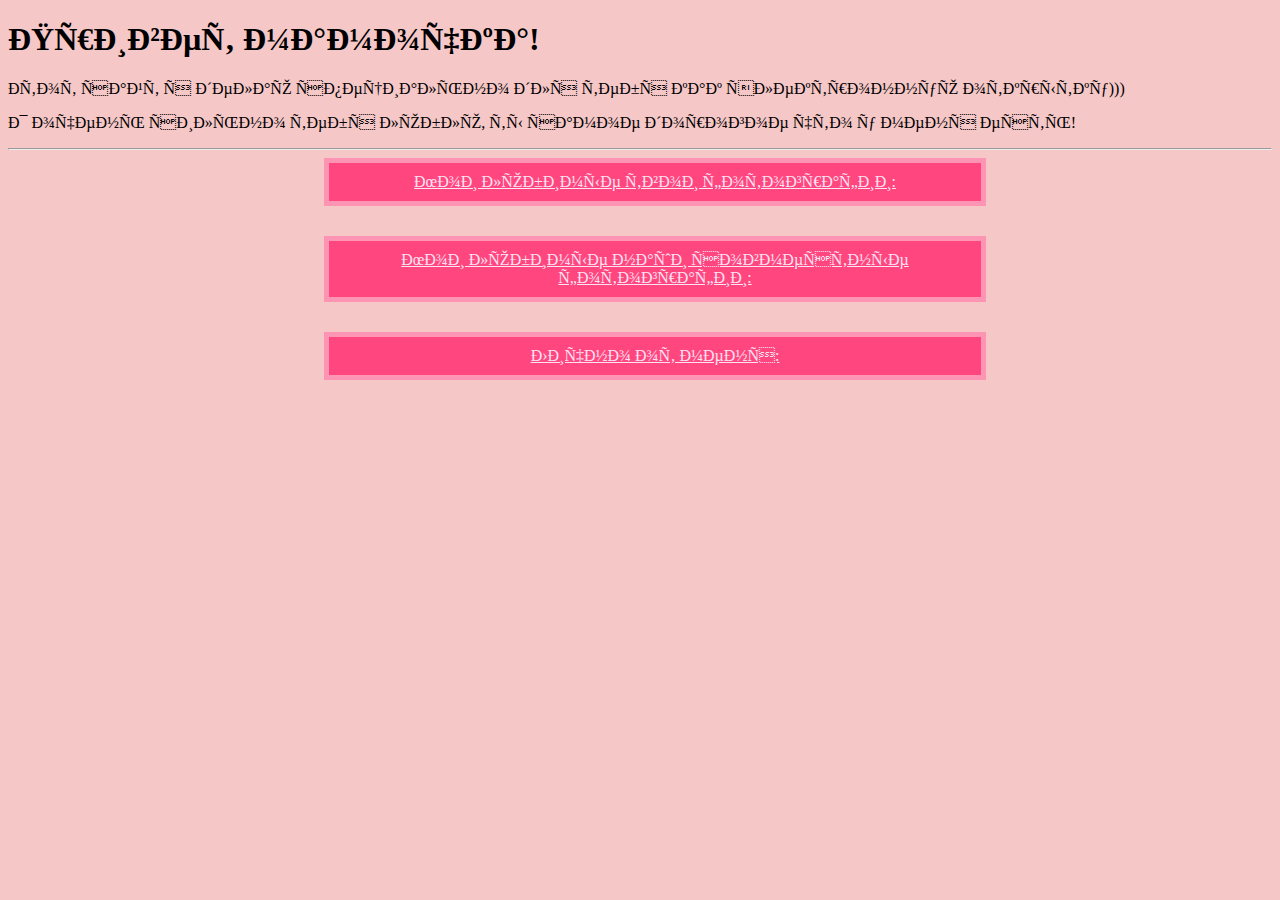
<file: index.html>
<!DOCTYPE html>
<html lang="ru">
    <head>
        <meta charset="UFT-8">
        <title>Yulia</title>
        <link rel="stylesheet" href="./style.css">
    </head>
    <body id="main">
       <div id="привет">
         <h1>Привет мамочка!</h1>
       </div>
       <div id="открытка">
        <p id="text-otkritka">Этот сайт я делаю специально для тебя как электронную открытку)))</p>
        <p>Я очень сильно тебя люблю, ты самое дорогое что у меня есть!</p>
       </div>
       <hr />

       <div class="buttons" id="top"> 
        <a class="first" href="./photos.html">Мои любимые твои фотографии:</a>
       </div>
      
       <div class="buttons">
        <a  class="first" href="./photos-of-us.html">Мои любимые наши совместные фотографии:</a>
       </div>

       <div class="buttons">
        <a class="first" href="./пожелания.html">Лично от меня:</a>
       </div>
       

    </body>
</html>
</file>
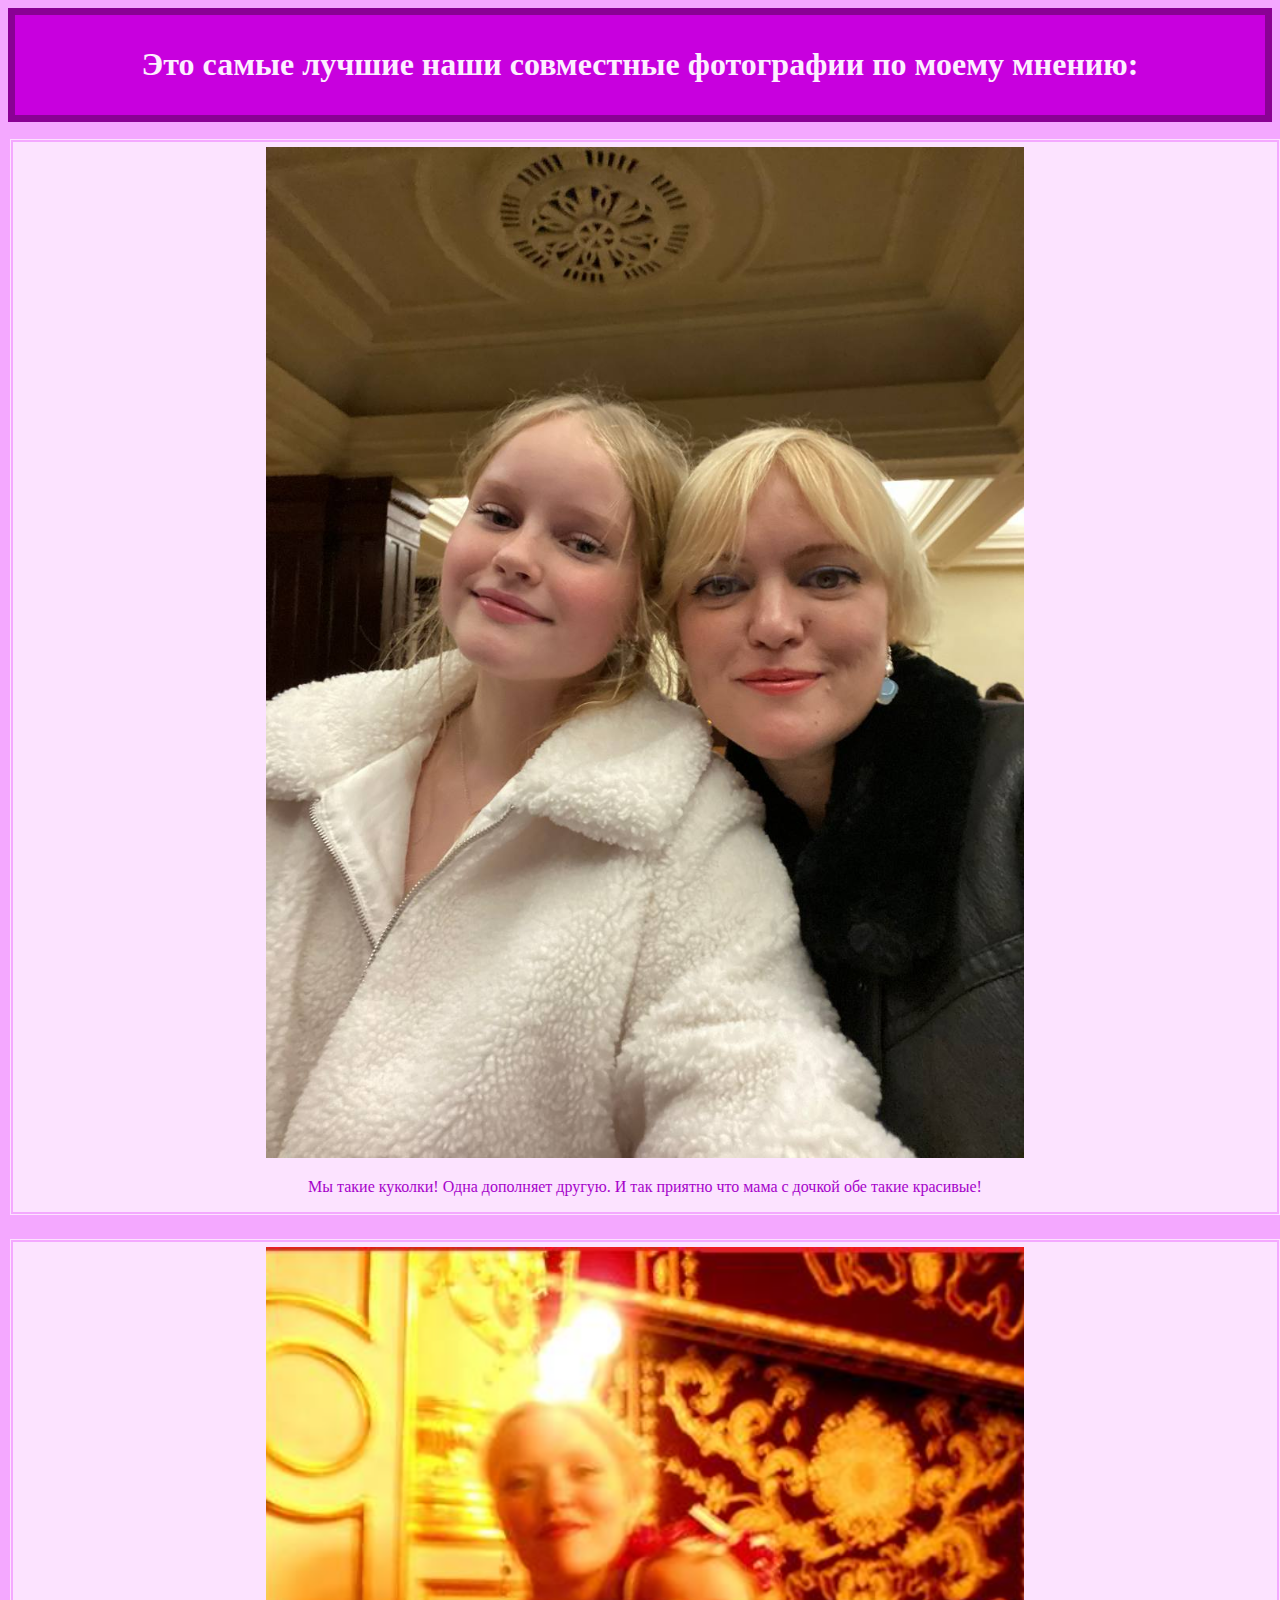
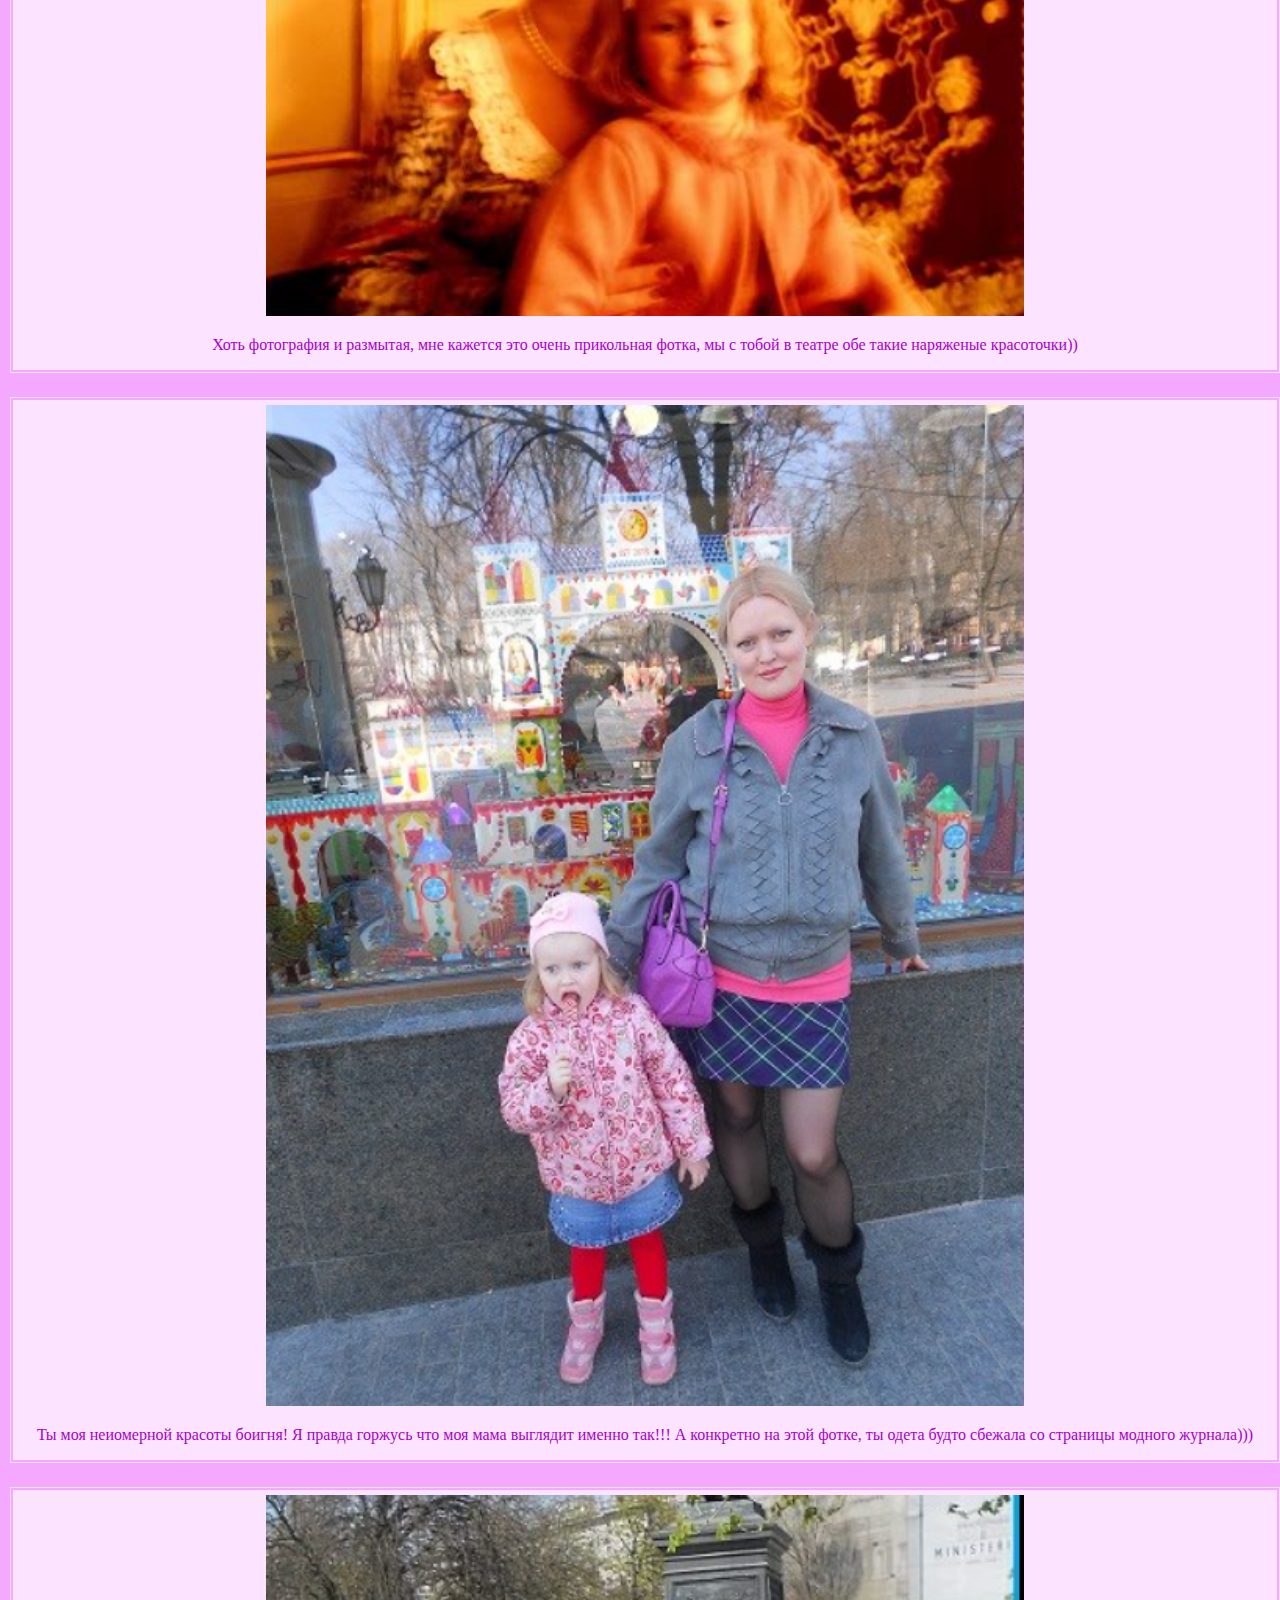
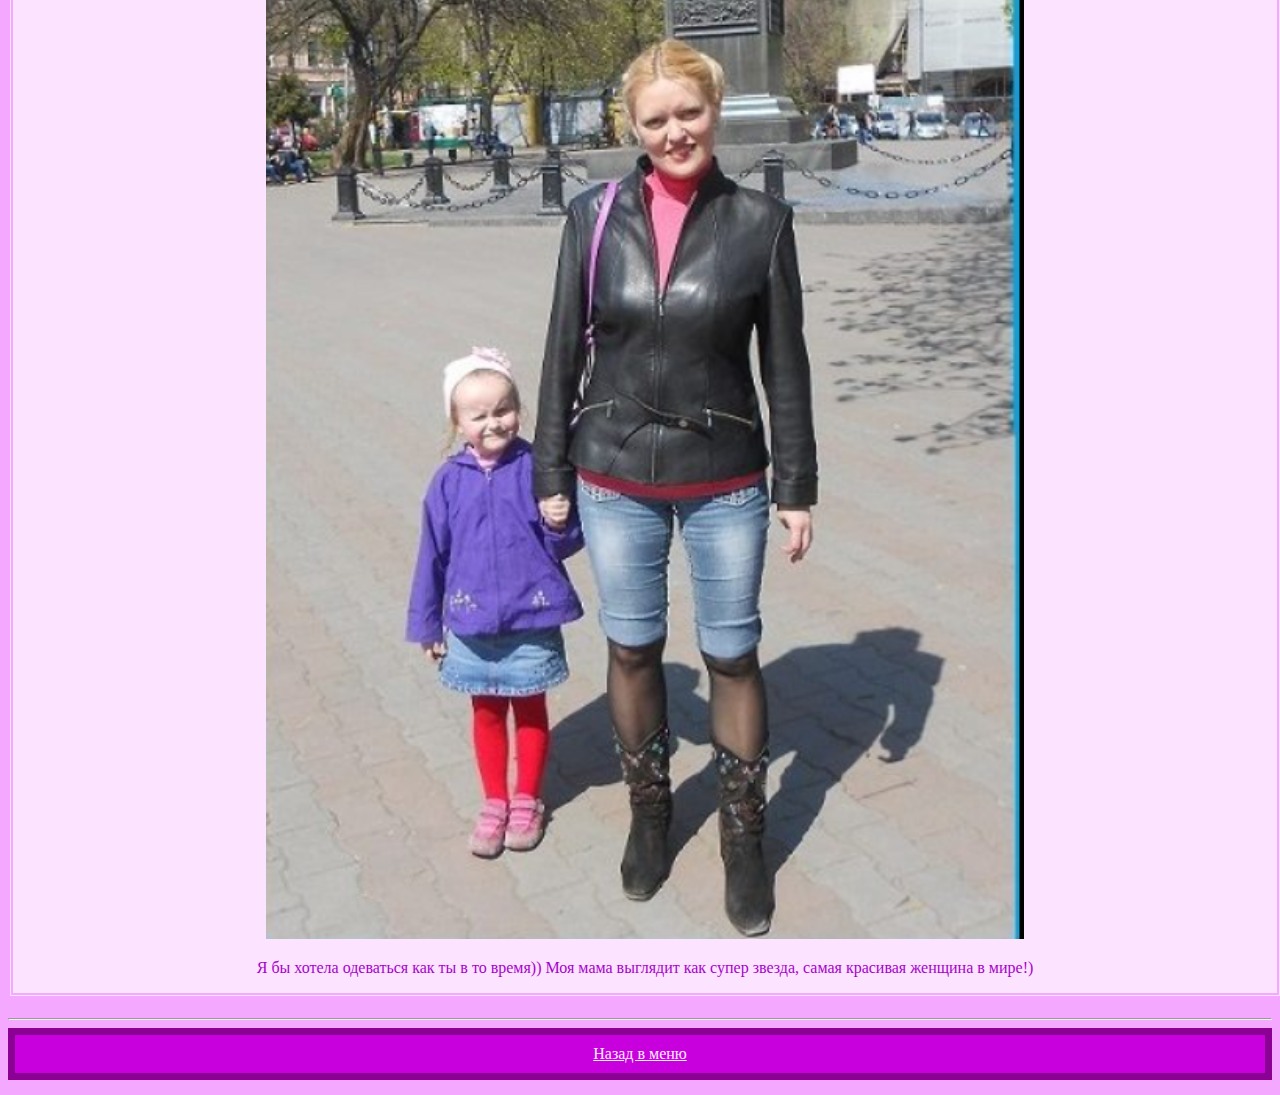
<file: photos-of-us.html>
<!DOCTYPE html>
<html lang="ru">
<head>
    <meta charset="UTF-8">
    <title>Document</title>
    <link rel="stylesheet" href="./style.css">
</head>
<body id="photos-of-us">
    <div id="best-photos-of-us-text">
       <h1>Это самые лучшие наши совместные фотографии по моему мнению:</h1>
    </div>
    


        <div id="1photo" class="bye">
            <img class="usphotos" src="./assets/images/me and mom at the concert.jpg">
            <p>Мы такие куколки! Одна дополняет другую. И так приятно что мама с дочкой обе такие красивые!</p>
        </div>




        <div id="2photo" class="bye">
            <img class="usphotos" src="./assets/images/mi.png" />
            <p>Хоть фотография и размытая, мне кажется это очень прикольная фотка, мы с тобой в театре обе такие наряженые красоточки))</p>
        </div>



        <div id="3photo" class="bye">
            <img class="usphotos" src="./assets/images/mi1.png">
            <p>Ты моя неиомерной красоты боигня! Я правда горжусь что моя мама выглядит именно так!!! А конкретно на этой фотке, ты одета будто сбежала со страницы модного журнала)))</p>
        </div>


   
        <div id="4photo" class="bye">
            <img class="usphotos" src="./assets/images/mi2.png">
            <p>Я бы хотела одеваться как ты в то время)) Моя мама выглядит как супер звезда, самая красивая женщина в мире!)</p>
        </div>
         <hr />

    <div id="photosofus-index">
        <a href="./index.html">Назад в меню</a>
    </div>


    
</body>
</html>
</file>
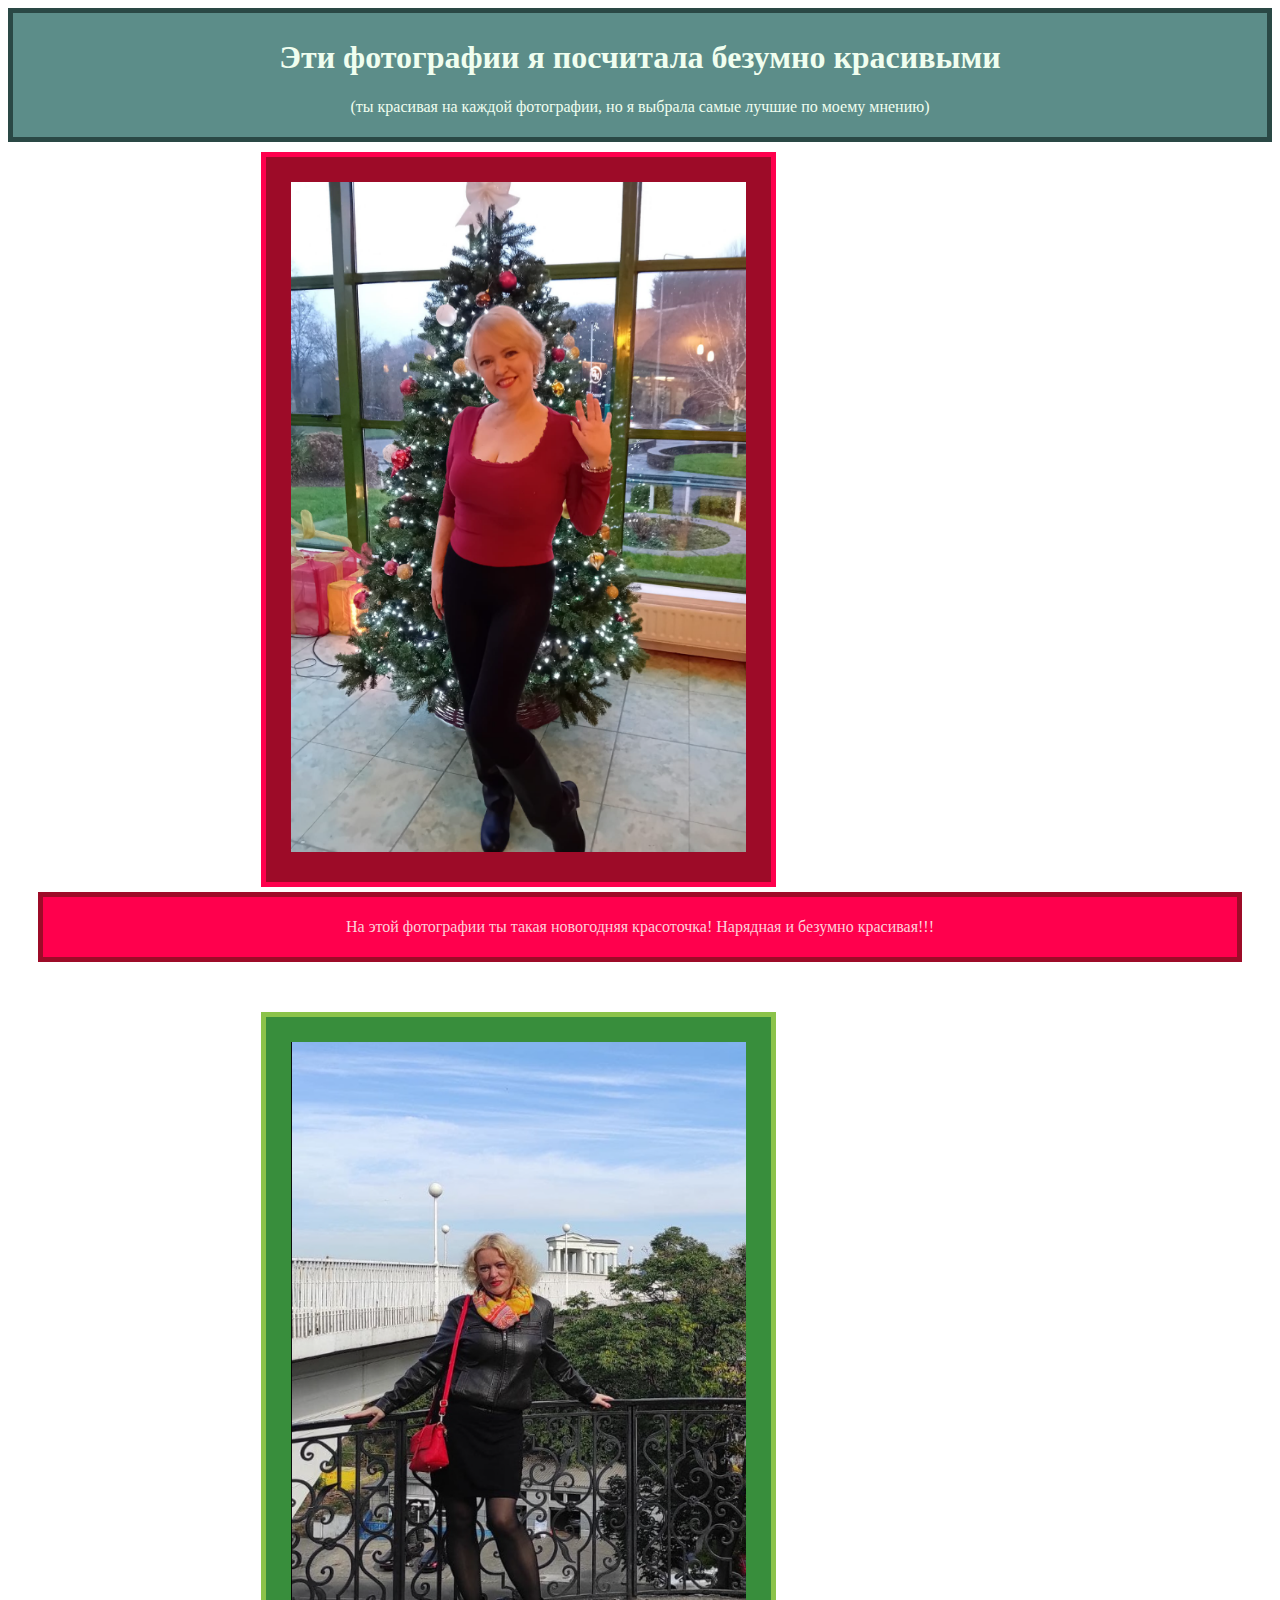
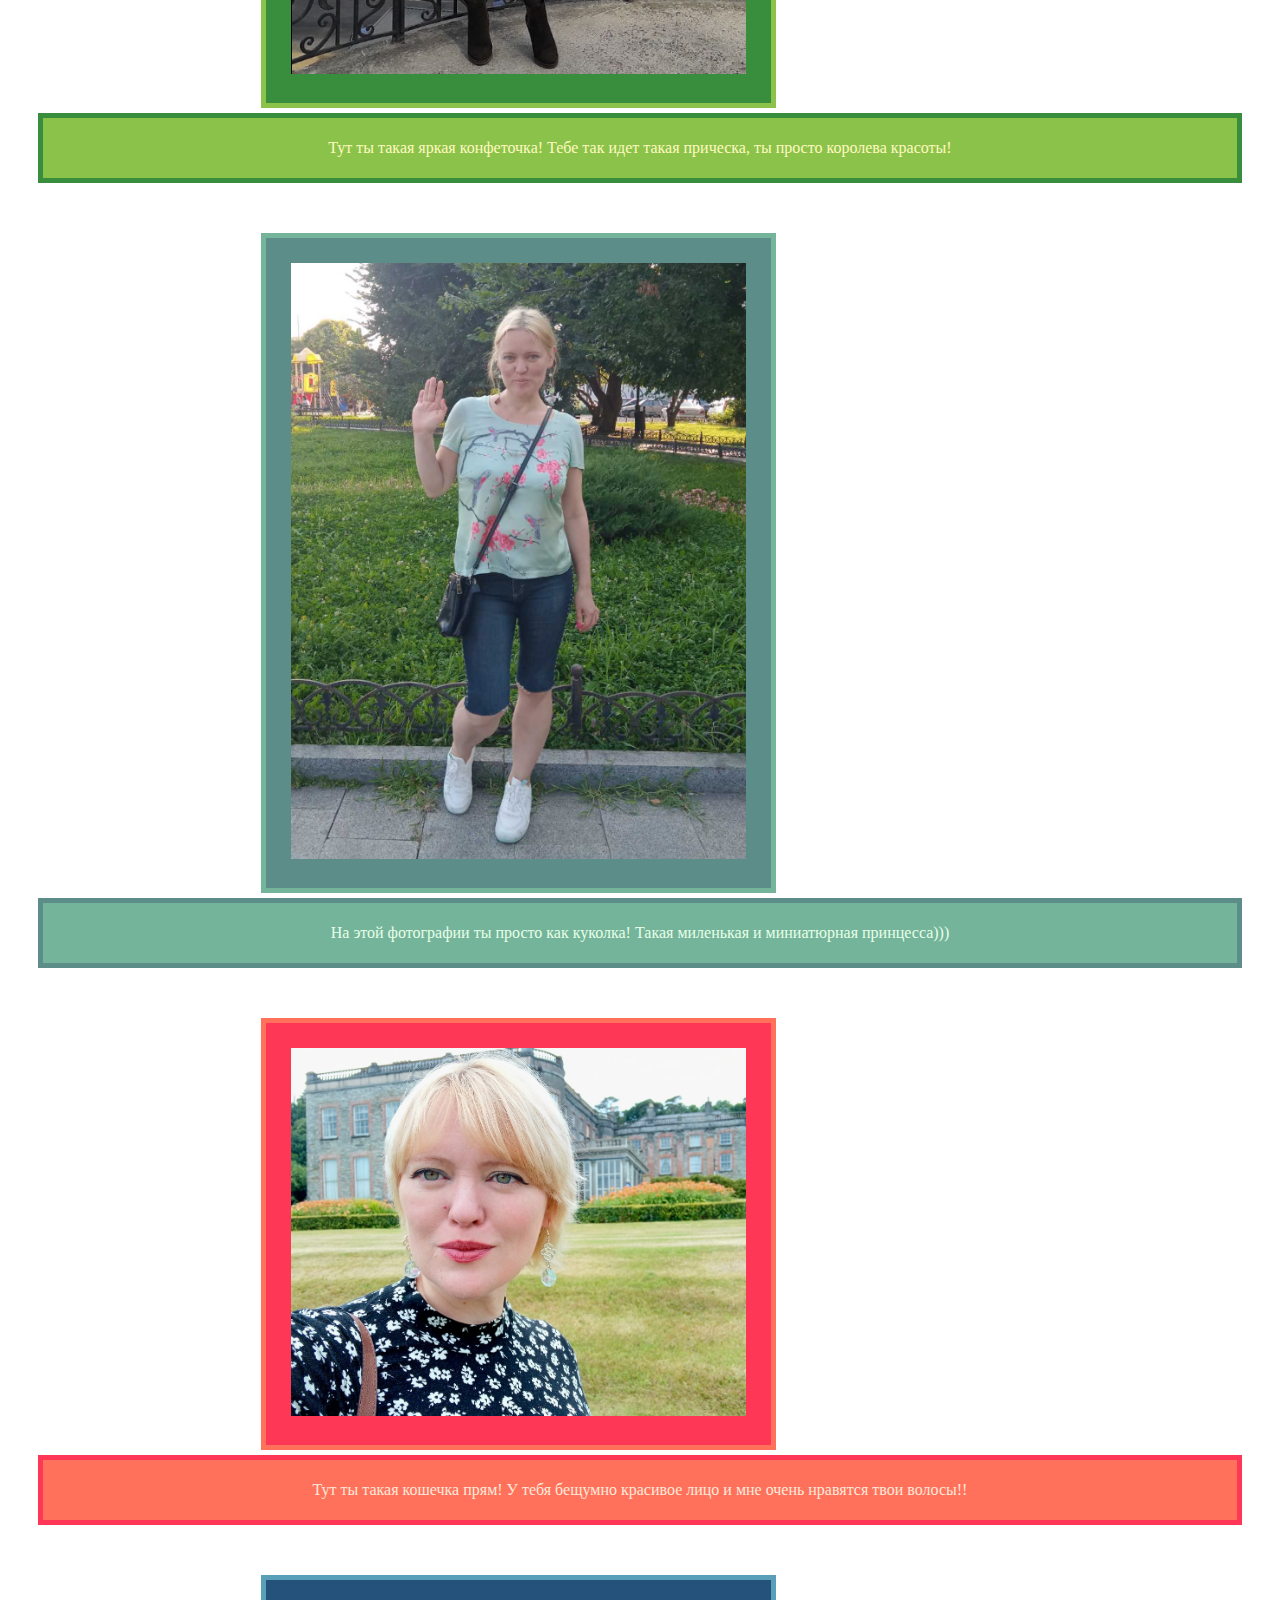
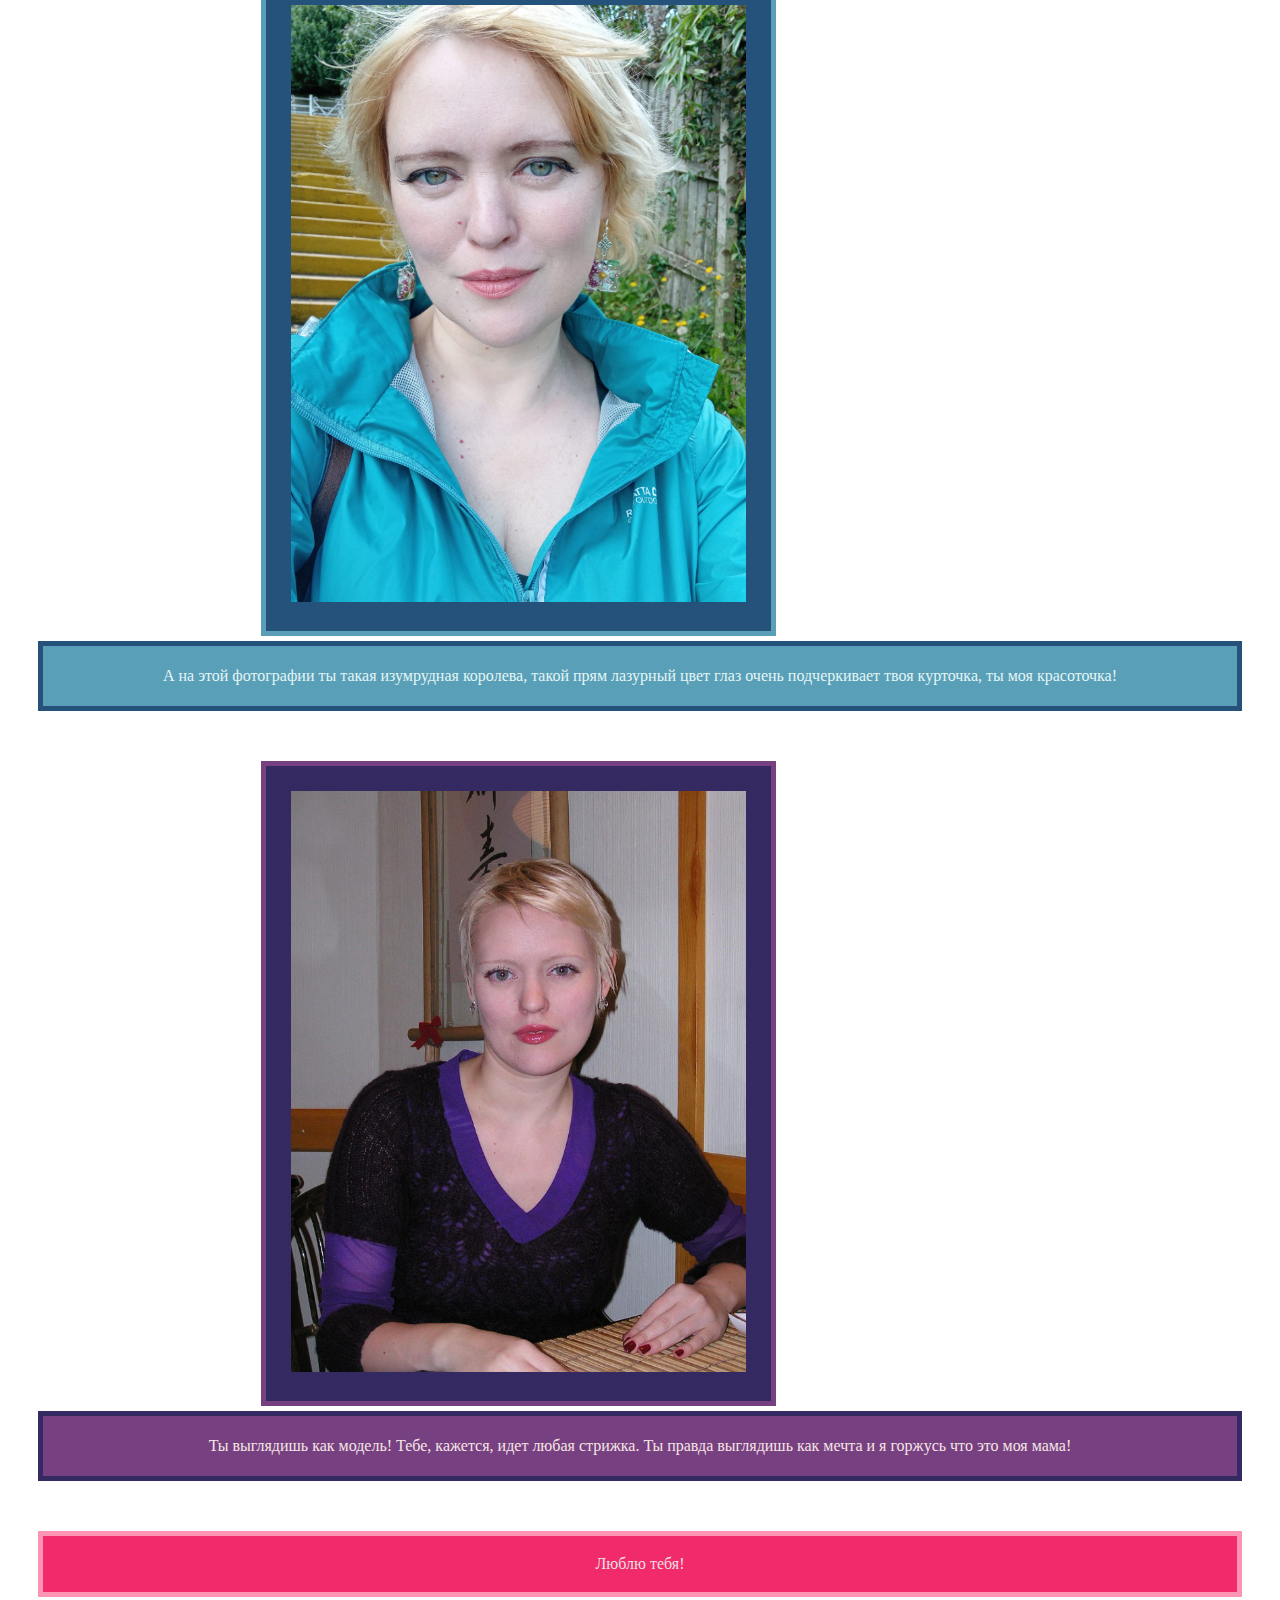
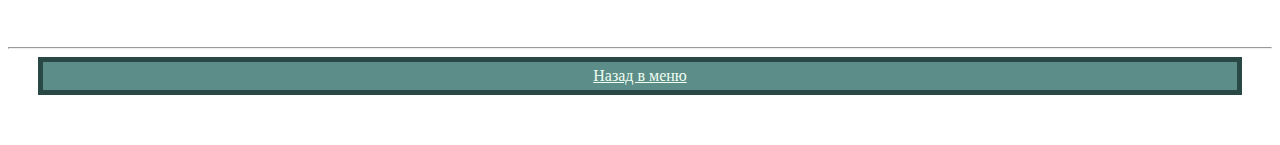
<file: photos.html>
<!DOCTYPE html>
<html lang="ru">
<head>
    <meta charset="UTF-8">
    <title>Photos of Yulia</title>
    <link rel="stylesheet" href="./style.css">
</head>
<body id="photos">
    <div id="krasivaya">
      <h1>Эти фотографии я посчитала безумно красивыми</h1>
      
      <p>(ты красивая на каждой фотографии, но я выбрала самые лучшие по моему мнению)</p>
    </div>

    <div>

        <div id="pervoe" class="hi">
          <img class="yulias-photos" src="./assets/images/Screenshot 2025-06-27 165158.png" />
        </div> 

        <div id="pervoe-text" >
          <p>На этой фотографии ты такая новогодняя красоточка! Нарядная и безумно красивая!!!</p>
        </div>

    </div>



    <div>

        <div id="vtoroe" class="hi">
          <img class="yulias-photos" src="./assets/images/Screenshot 2025-06-27 165543.png" />
        </div>

        <div id="vtoroe-text">
            <p>Тут ты такая яркая конфеточка! Тебе так идет такая прическа, ты просто королева красоты!</p>
        </div>

    </div>



    <div>

        <div id="tretie" class="hi">
           <img class="yulias-photos" src="./assets/images/Screenshot 2025-06-27 165731.png" />
        </div>

        <div id="tretie-text">
            <p>На этой фотографии ты просто как куколка! Такая миленькая и миниатюрная принцесса)))</p>
        </div>

    </div>



    <div>

        <div id="chetvertoe" class="hi">
            <img class="yulias-photos" src="./assets/images/Screenshot 2025-06-27 165758.png" />
        </div>

        <div id="chetvertoe-text">
            <p>Тут ты такая кошечка прям! У тебя бещумно красивое лицо и мне очень нравятся твои волосы!!</p>
        </div>

    </div>



    <div>

        <div id="pyatoe" class="hi">
            <img class="yulias-photos" src="./assets/images/Screenshot 2025-06-27 165857.png" />
        </div>

        <div id="pyatoe-text">
            <p>А на этой фотографии ты такая изумрудная королева, такой прям лазурный цвет глаз очень подчеркивает твоя курточка, ты моя красоточка!</p>
        </div>
    </div>



    <div>

        <div id="shestoe" class="hi">
            <img class="yulias-photos" src="./assets/images/mom.png" >
        </div>

        <div id="shestoe-text" >
            <p>Ты выглядишь как модель! Тебе, кажется, идет любая стрижка. Ты правда выглядишь как мечта и я горжусь что это моя мама!</p>
        </div>
    </div>


       
    <div id="lublu">
      <p>Люблю тебя!</p>
    </div>
 <hr />
    <div id="photos-index">
    <a href="./index.html">Назад в меню</a>
    </div>
    

</body>

</html>
</file>
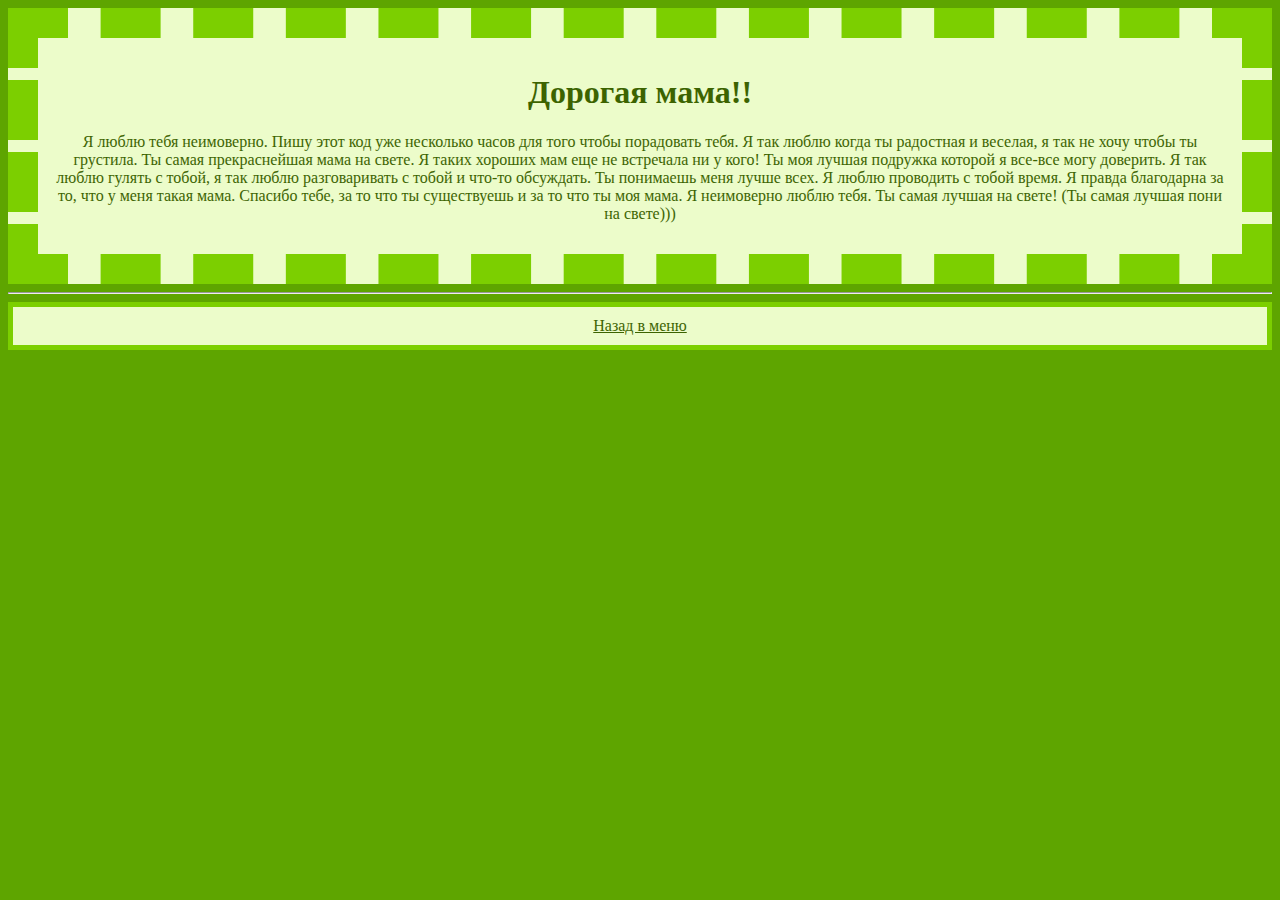
<file: пожелания.html>
<!DOCTYPE html>
<html lang="ru">
<head>
    <meta charset="UTF-8">
    <title>Regards</title>
    <link rel="stylesheet" href="./style.css">
</head>
<body id="regards">
    <div id="regards1">
      <h1>Дорогая мама!!</h1>
      <p>Я люблю тебя неимоверно. Пишу этот код уже несколько часов для того чтобы порадовать тебя. Я так люблю когда ты радостная и веселая, я так не хочу чтобы ты грустила. Ты самая прекраснейшая мама на свете. Я таких хороших мам еще не встречала ни у кого! Ты моя лучшая подружка которой я все-все могу доверить. Я так люблю гулять с тобой, я так люблю разговаривать с тобой и что-то обсуждать. Ты понимаешь меня лучше всех. Я люблю проводить с тобой время. Я правда благодарна за то, что у меня такая мама. Спасибо тебе, за то что ты существуешь и за то что ты моя мама. Я неимоверно люблю тебя. Ты самая лучшая на свете! (Ты самая лучшая пони на свете)))</p>
    </div>
    
     <hr />

    <div id="regards-index">
        <a href="./index.html">Назад в меню</a>
    </div>

</body>
</html>
</file>
<file: style.css>
body#main {
    background-color: #f6c7c7;
}
#привет {
    background-color: #ff467e;
    text-align: center;
    color:rgb(255, 226, 244);
    padding: 0.5px 0px;
    border: 5px solid #fd94b4;
}
#открытка {
    background-color: #fd94b4;
    text-align: center;
    color:rgb(255, 226, 244);
    padding: 0.5px 0px;
    border: 5px solid #ff467e;
    margin-top: 10px;
}
a.first{
    color: rgb(255, 226, 244);
}
div.buttons {
    background-color: #ff467e;
    text-align: center;
    color:rgb(255, 226, 244);
    padding: 10px;
    border: 5px solid #fd94b4;
    width: 50%;
    margin-left: 25%;
    margin-bottom: 30px;
    
}



body#photos {
    background-color: #ffffff;
}
div#krasivaya {
    background-color: #5c8d89;
    color: #f0feef;
    padding: 5px;
    border: 5px solid #2a4845;
    text-align: center;
}

img.yulias-photos {
    width: 90%;
    margin: 5%;
}

div.hi {
    width: 40%;
}

#pervoe{
    background-color: #9d0b28;
    border: 5px solid #ff004d;
    margin-top: 10px;
    margin-left: 20%;
}
#pervoe-text {
    background-color: #ff004d;
    border: 5px solid #9d0b28;
    color: #fdd1da;
    padding: 5px;
    text-align: center;
    margin: 5px 30px;
    margin-bottom: 50px; 
}

#vtoroe {
    background-color: #388e3c;
    border: 5px solid #8bc34a;
    margin-top: 10px;
    margin-left: 20%;
}
#vtoroe-text {
    padding: 5px;
    text-align: center;
    background-color: #8bc34a;
    border: 5px solid #388e3c;
    color: #fff9c0;
     margin: 5px 30px;
    margin-bottom: 50px; 
}
#tretie {
    background-color: #5c8d89;
    border: 5px solid #74b49b;
    margin-top: 10px;
    margin-left: 20%;
}

#tretie-text {
    padding: 5px;
    text-align: center;
    background-color:#74b49b;
    border: 5px solid #5c8d89;
    color: #e8ffe7;
     margin: 5px 30px;
    margin-bottom: 50px; 
}
#chetvertoe {
    background-color: #ff3757;
    border: 5px solid #ff715a;
    margin-top: 10px;
    margin-left: 20%;
}
#chetvertoe-text {
    padding: 5px;
    text-align: center;
    background-color: #ff715a;
    border: 5px solid #ff3757;
    color: #ffe9dc;
     margin: 5px 30px;
    margin-bottom: 50px; 
}
#pyatoe {
    background-color: #24527a;
    border: 5px solid #5a9fb8;
    margin-top: 10px;
    margin-left: 20%;
}
#pyatoe-text {
    padding: 5px;
    text-align: center;
    background-color: #5a9fb8;
    border: 5px solid #24527a;
    color: #e3f6f5;
     margin: 5px 30px;
    margin-bottom: 50px; 
}
#shestoe {
     background-color: #352961;
    border: 5px solid #774181;
    margin-top: 10px;
    margin-left: 20%;
}
#shestoe-text {
     padding: 5px;
    text-align: center;
    background-color: #774181;
    border: 5px solid #352961;
    color: #f6e5e5;
     margin: 5px 30px;
    margin-bottom: 50px; 
}

div#lublu {
    text-align: center;
    background-color: #f12b6b;
    border: 5px solid #fd94b4;
    padding: 3px;
    color: #f3dfe3;
    margin-top: 30px;
     margin: 5px 30px;
    margin-bottom: 50px; 
}

#photos-index {
    background-color: #5c8d89;
    padding: 5px;
    border: 5px solid #2a4845;
    text-align: center;
    margin-top: 10px;
     margin: 5px 30px;
    margin-bottom: 50px; 
}
#photos-index > a {
    color: #f0feef;
}



body#photos-of-us {
    background-color: oklch(83.3% 0.145 321.434);
}

div#best-photos-of-us-text, div#photosofus-index {
    background-color: oklch(59.1% 0.293 322.896);
    color: rgb(253, 238, 255);
    border: 7px solid oklch(45.2% 0.211 324.591);
    padding: 10px;
    margin-bottom: 15px;
    text-align: center;
}  
.usphotos {
    width: 60%;
    margin-top: 5px;
}
.bye {
    width: 100%;
    background-color: oklch(94.431% 0.04578 322.482);
    text-align: center;
    border: 5px double oklch(83.3% 0.145 321.434);
    margin-bottom: 20px;
    color: oklch(53.142% 0.25793 317.897);
}
div#photosofus-index > a {
    color: rgb(253, 238, 255);
}



body#regards {
    background-color: oklch(64.8% 0.2 131.684);
}
div#regards1 {
    text-align: center;
    background-color: oklch(96.7% 0.067 122.328);
    border: 30px dashed oklch(76.8% 0.233 130.85);
    color: oklch(45.3% 0.124 130.933);
    padding: 15px;
}
div#regards-index {
    background-color: oklch(96.7% 0.067 122.328);
    padding: 10px;
    border: 5px solid oklch(76.8% 0.233 130.85);
    text-align: center;
}
div#regards-index > a {
    color: oklch(45.3% 0.124 130.933);
}
</file>
